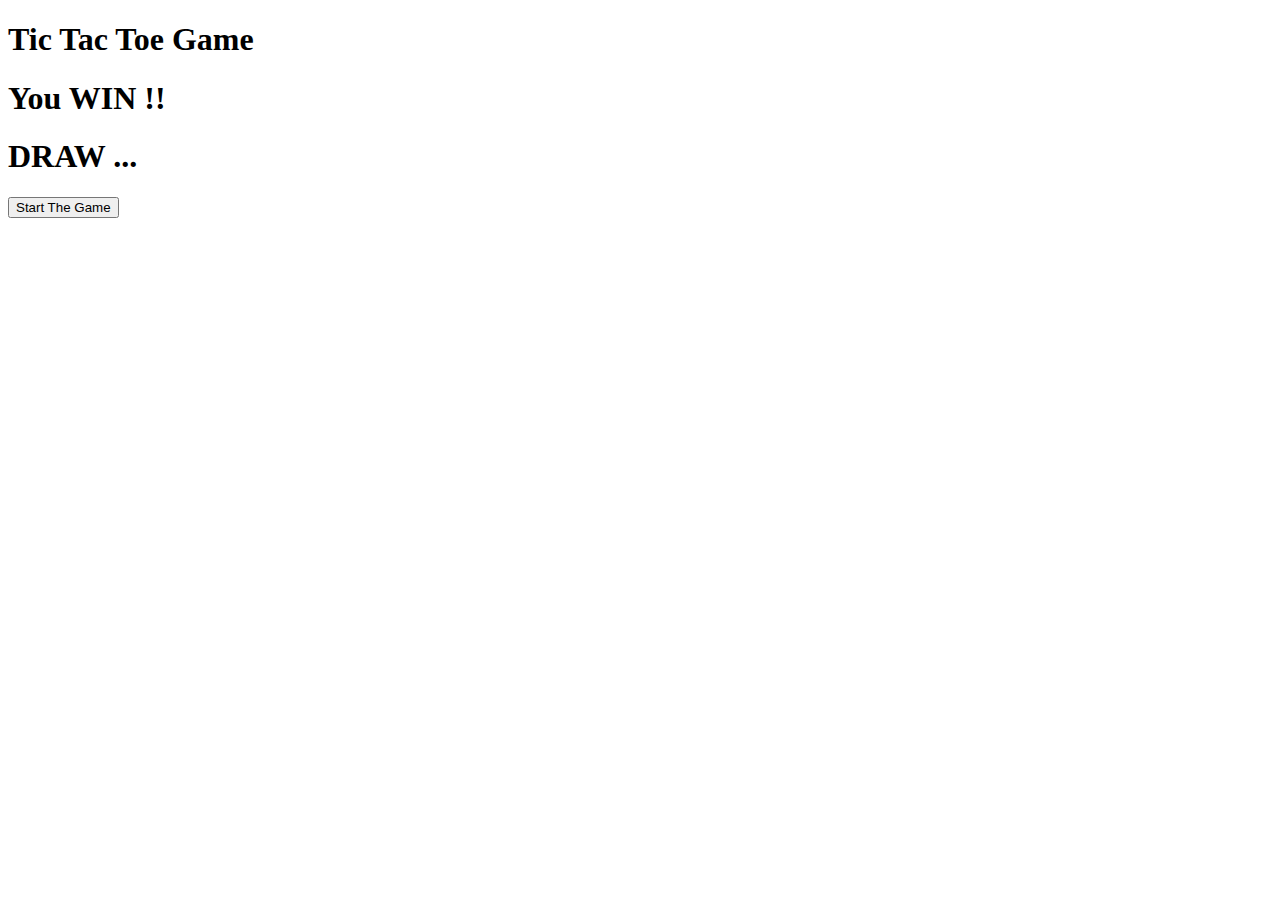
<file: src/main/resources/templates/index.html>
<!DOCTYPE html>
<html xmlns:th="http://www.thymeleaf.org">
  <head>
    <title>Tic Tac Toe Game</title>
    <meta http-equiv="Content-Type" content="text/html; charset=UTF-8" />
    <!-- <link th:href="@{/main.css}" rel="stylesheet" /> -->
    <link th:href="@{/css/index.css}" rel="stylesheet" />
  </head>
  <body>
    <header>
      <div class="header-container">
        <div class="title">
          <h1>Tic Tac Toe Game</h1>
        </div>
        <div class="banner">
          <h1
            th:if="${winnerExist == true && boxTicked != maxTick}"
            class="win"
          >
            You WIN !!
          </h1>
          <h1
            th:if="${winnerExist == true && boxTicked == maxTick}"
            class="lose"
          >
            DRAW ...
          </h1>
        </div>
      </div>
    </header>

    <main>
      <div th:if="${startGame == false}" class="startGame">
        <button
          type="button"
          th:onclick="|window.location.href='/tictactoe/startGame'|"
        >
          Start The Game
        </button>
      </div>
      <div
        th:if="${startGame == true && startPlay == false}"
        class="setPlayers"
      >
        <div
          th:replace="/shared/player-configuration :: player-configuration"
        ></div>
      </div>
      <div
        th:if="${startGame == true && startPlay == true}"
        class="game-wrapper"
      >
        <div th:replace="/shared/games-grid :: games-grid"></div>
      </div>
    </main>
  </body>
</html>
</file>
